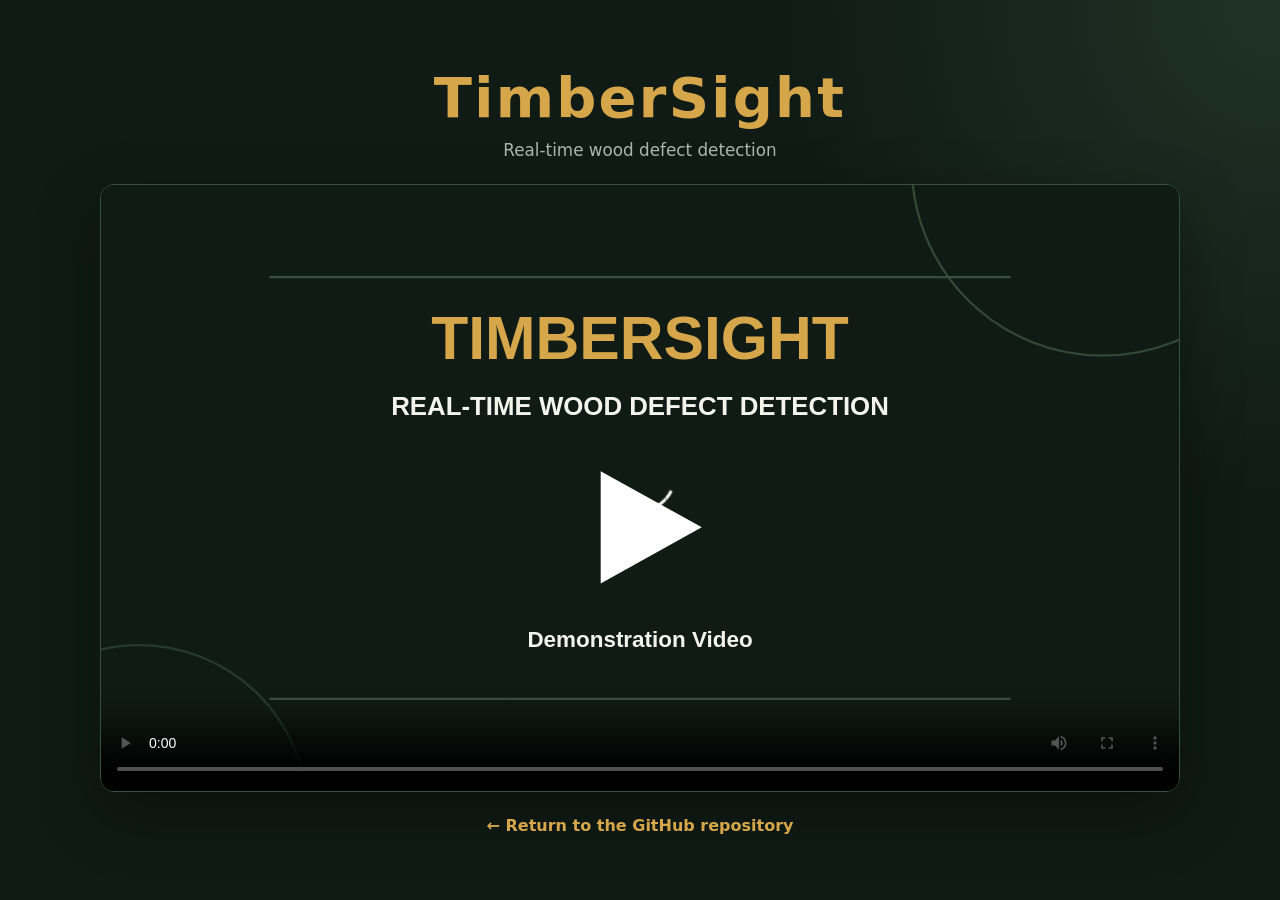
<file: demo.html>
<!doctype html>
<html lang="en">
<head>
  <meta charset="utf-8">
  <meta name="viewport" content="width=device-width, initial-scale=1">
  <meta name="color-scheme" content="dark">
  <title>TimberSight Video Demonstration</title>
  <style>
    :root {
      color-scheme: dark;
      font-family: Inter, ui-sans-serif, system-ui, -apple-system, BlinkMacSystemFont, "Segoe UI", sans-serif;
      background: #101b15;
      color: #f3f4ed;
    }

    * { box-sizing: border-box; }

    body {
      min-height: 100vh;
      margin: 0;
      display: grid;
      place-items: center;
      padding: 32px 18px;
      background:
        radial-gradient(circle at top right, rgba(70, 105, 78, 0.3), transparent 32%),
        #101b15;
    }

    main {
      width: min(100%, 1080px);
      text-align: center;
    }

    h1 {
      margin: 0;
      color: #d6a64b;
      font-size: clamp(2rem, 6vw, 3.5rem);
      letter-spacing: 0.04em;
    }

    p {
      margin: 10px 0 24px;
      color: #aab5ab;
      font-size: 1.05rem;
    }

    video {
      display: block;
      width: 100%;
      max-height: 75vh;
      margin: 0 auto;
      border: 1px solid #385042;
      border-radius: 14px;
      background: #050806;
      box-shadow: 0 22px 60px rgba(0, 0, 0, 0.38);
    }

    a {
      display: inline-block;
      margin-top: 24px;
      color: #d6a64b;
      font-weight: 700;
      text-decoration: none;
    }

    a:hover, a:focus-visible { text-decoration: underline; }
  </style>
</head>
<body>
  <main>
    <h1>TimberSight</h1>
    <p>Real-time wood defect detection</p>

    <video controls playsinline preload="metadata" poster="demo_images/demo_thumbnail.svg">
      <source src="demo_images/demo_timbersight.mp4" type="video/mp4">
      Your browser does not support HTML5 video.
      <a href="demo_images/demo_timbersight.mp4">Download the demonstration video</a>.
    </video>

    <a href="https://github.com/hilfritz/timbersight-wood-defect-detection">&larr; Return to the GitHub repository</a>
  </main>
</body>
</html>
</file>
